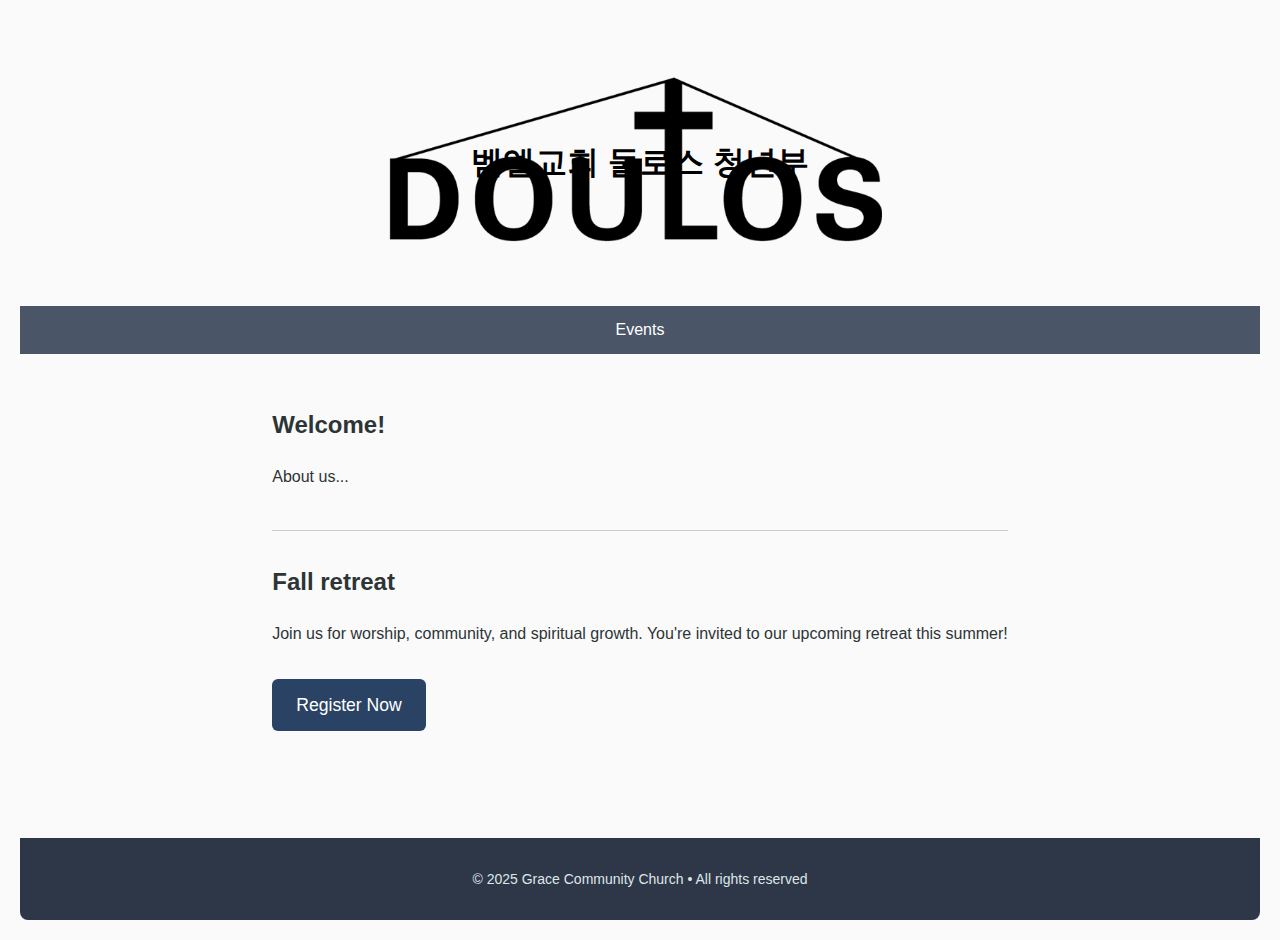
<file: index.html>
<!DOCTYPE html>
<html lang="en">
<head>
  <meta charset="UTF-8" />
  <meta name="viewport" content="width=device-width, initial-scale=1" />
  <title>Bethel Doulos</title>
  <link rel="stylesheet" href="css/style.css" />
</head>
<body>
  <header>
    <h1>벧엘교회 둘로스 청년부</h1>
    <!-- <p>Welcome to a place of worship, love, and service</p> -->
  </header>

  <nav>
    <button class="menu-toggle" aria-label="Toggle menu">☰</button>
    <ul class="menu">
      <!-- <li><a href="#">Home</a></li> -->

      <li class="dropdown">
        <!-- <a href="html/general/about.html">About</a> -->
        <button class="submenu-toggle" aria-label="Toggle About submenu">About</button>
        <ul class="dropdown-content">
          <li><a href="#">Our Mission</a></li>
          <li><a href="#">Leadership</a></li>
          <li><a href="#">Beliefs</a></li>
        </ul>
      </li>
      <!--
      <li class="dropdown">
        <a href="#">Ministries</a>
        <button class="submenu-toggle" aria-label="Toggle Ministries submenu">▼</button>
        <ul class="dropdown-content">
          <li><a href="#">Youth</a></li>
          <li><a href="#">Worship</a></li>
          <li><a href="#">Outreach</a></li>
        </ul>
      </li> -->

      <li class="dropdown">
        <a href="#">Events</a>
        <button class="submenu-toggle" aria-label="Toggle Events submenu">Events</button>
        <ul class="dropdown-content">
          <li><a href="html/retreat2025/home.html">Fall Retreat</a></li>
        </ul>
      </li>

      <!-- <li>
        <a href="html/retreat2025/contact.html">Contact</a>
      </li> -->
    </ul>
  </nav>

  <main>
    <section>
      <h2>Welcome!</h2>
      <p>About us...</p>
    </section>
    
    <section>
      <h2>Fall retreat</h2>
      <p>Join us for worship, community, and spiritual growth. You're invited to our upcoming retreat this summer!</p>
  
      <a class="btn-register" href="html/retreat2025/register.html">Register Now</a>
    </section>
  </main>

  <footer>
    <p>&copy; 2025 Grace Community Church • All rights reserved</p>
  </footer>

  <script src="../js/dropdown.js"></script>
</body>
</html>
</file>
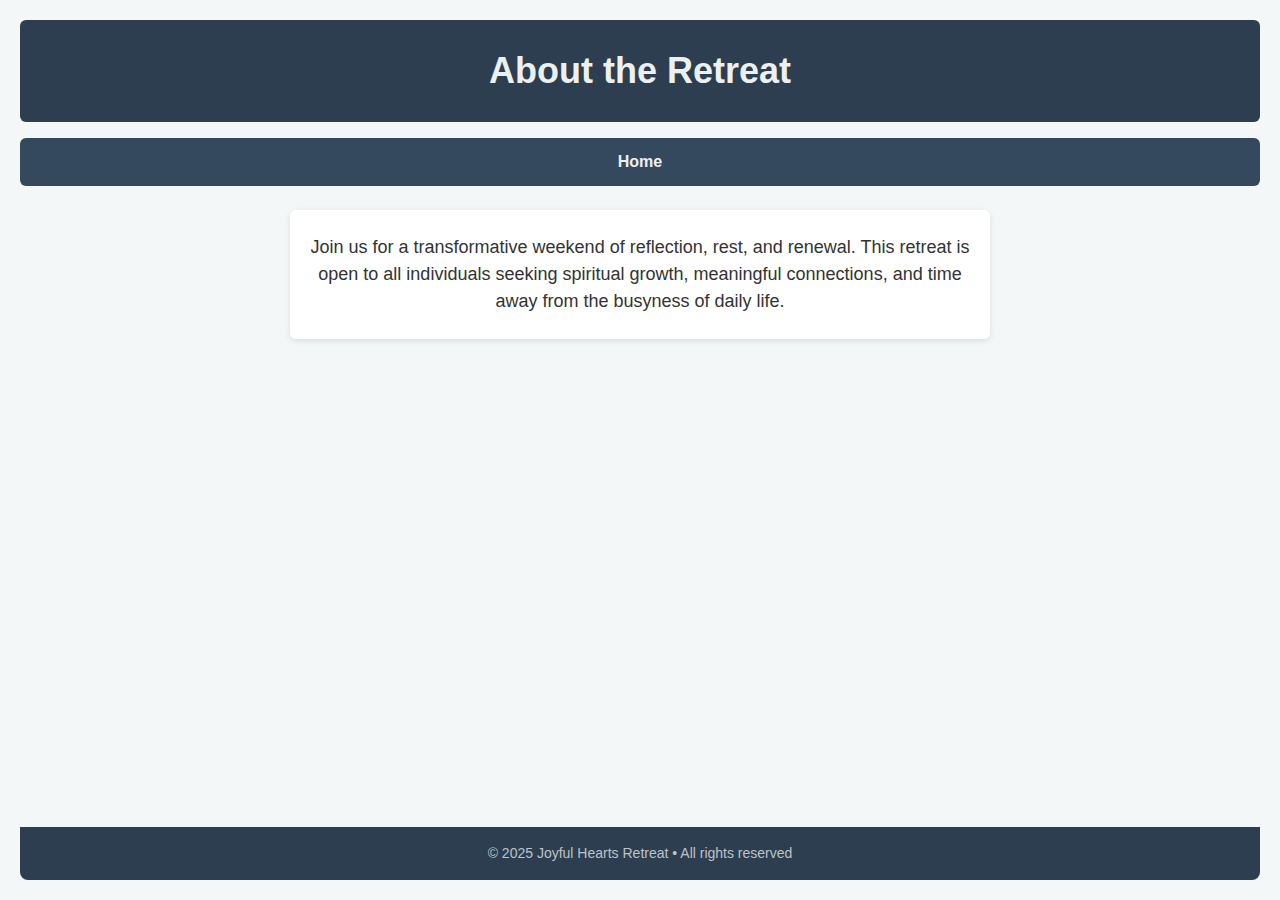
<file: html/general/about.html>
<!DOCTYPE html>
<html lang="en">
<head>
  <meta charset="UTF-8" />
  <meta name="viewport" content="width=device-width, initial-scale=1.0" />
  <title>About the Retreat</title>
  <link rel="stylesheet" href="../../css/general/about.css" />
</head>
<body>
  <header>
    <h1>About the Retreat</h1>
  </header>

  <nav>
    <a href="../../index.html">Home</a>
  </nav>

  <section>
    <p>Join us for a transformative weekend of reflection, rest, and renewal. This retreat is open to all individuals seeking spiritual growth, meaningful connections, and time away from the busyness of daily life.</p>
  </section>

  <footer>
    <p>&copy; 2025 Joyful Hearts Retreat • All rights reserved</p>
  </footer>
</body>
</html>
</file>
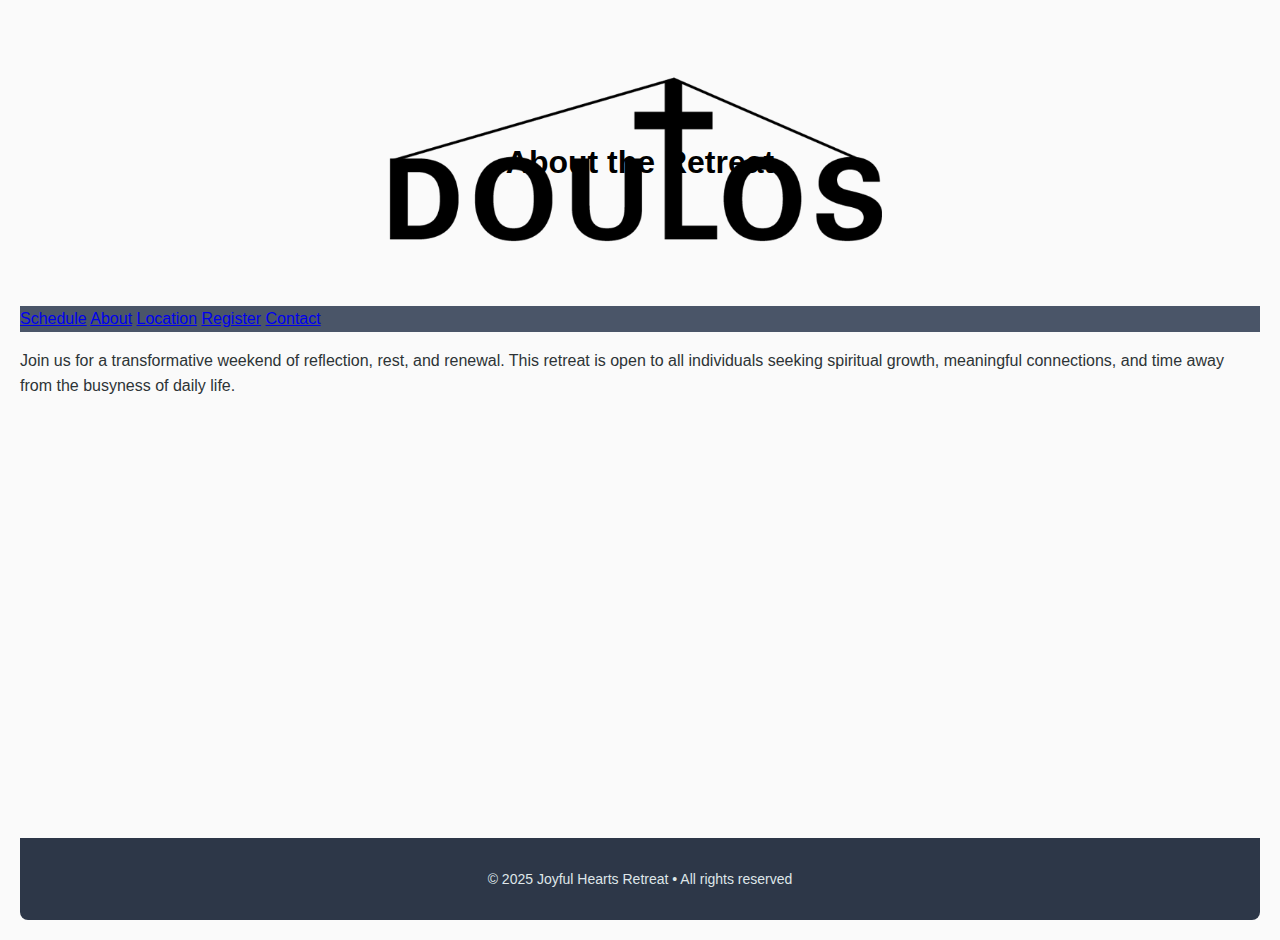
<file: html/retreat2025/about.html>
<!DOCTYPE html>
<html lang="en">
<head>
  <meta charset="UTF-8" />
  <meta name="viewport" content="width=device-width, initial-scale=1.0" />
  <title>About the Retreat</title>
  <link rel="stylesheet" href="../../css/style.css" />
</head>
<body>
  <header>
    <h1>About the Retreat</h1>
  </header>

  <nav>
    <a href="home.html">Schedule</a>
    <a href="about.html">About</a>
    <a href="location.html">Location</a>
    <a href="register.html">Register</a>
    <a href="contact.html">Contact</a>
  </nav>

  <section>
    <p>Join us for a transformative weekend of reflection, rest, and renewal. This retreat is open to all individuals seeking spiritual growth, meaningful connections, and time away from the busyness of daily life.</p>
  </section>

  <footer>
    <p>&copy; 2025 Joyful Hearts Retreat • All rights reserved</p>
  </footer>
</body>
</html>
</file>
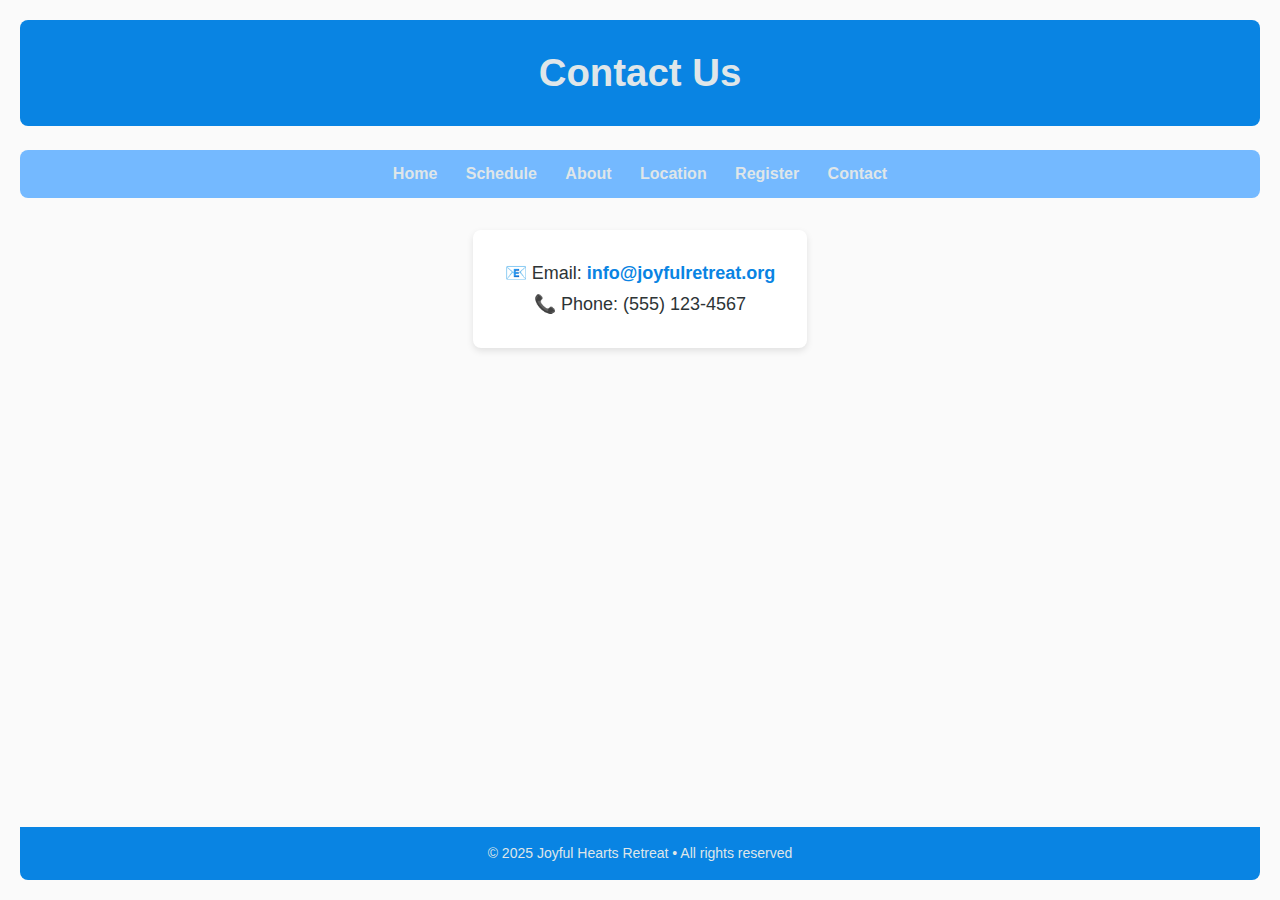
<file: html/retreat2025/contact.html>
<!DOCTYPE html>
<html lang="en">
<head>
  <meta charset="UTF-8" />
  <meta name="viewport" content="width=device-width, initial-scale=1.0" />
  <title>Contact Us</title>
  <link rel="stylesheet" href="../../css/retreat2025/contact.css" />
</head>
<body>
  <header>
    <h1>Contact Us</h1>
  </header>

  <nav>
    <a href="../../index.html">Home</a>
    <a href="home.html">Schedule</a>
    <a href="about.html">About</a>
    <a href="location.html">Location</a>
    <a href="register.html">Register</a>
    <a href="contact.html">Contact</a>
  </nav>

  <section>
    <p>📧 Email: <a href="mailto:info@joyfulretreat.org">info@joyfulretreat.org</a><br>
       📞 Phone: (555) 123-4567
    </p>
  </section>

  <footer>
    <p>&copy; 2025 Joyful Hearts Retreat • All rights reserved</p>
  </footer>
</body>
</html>
</file>
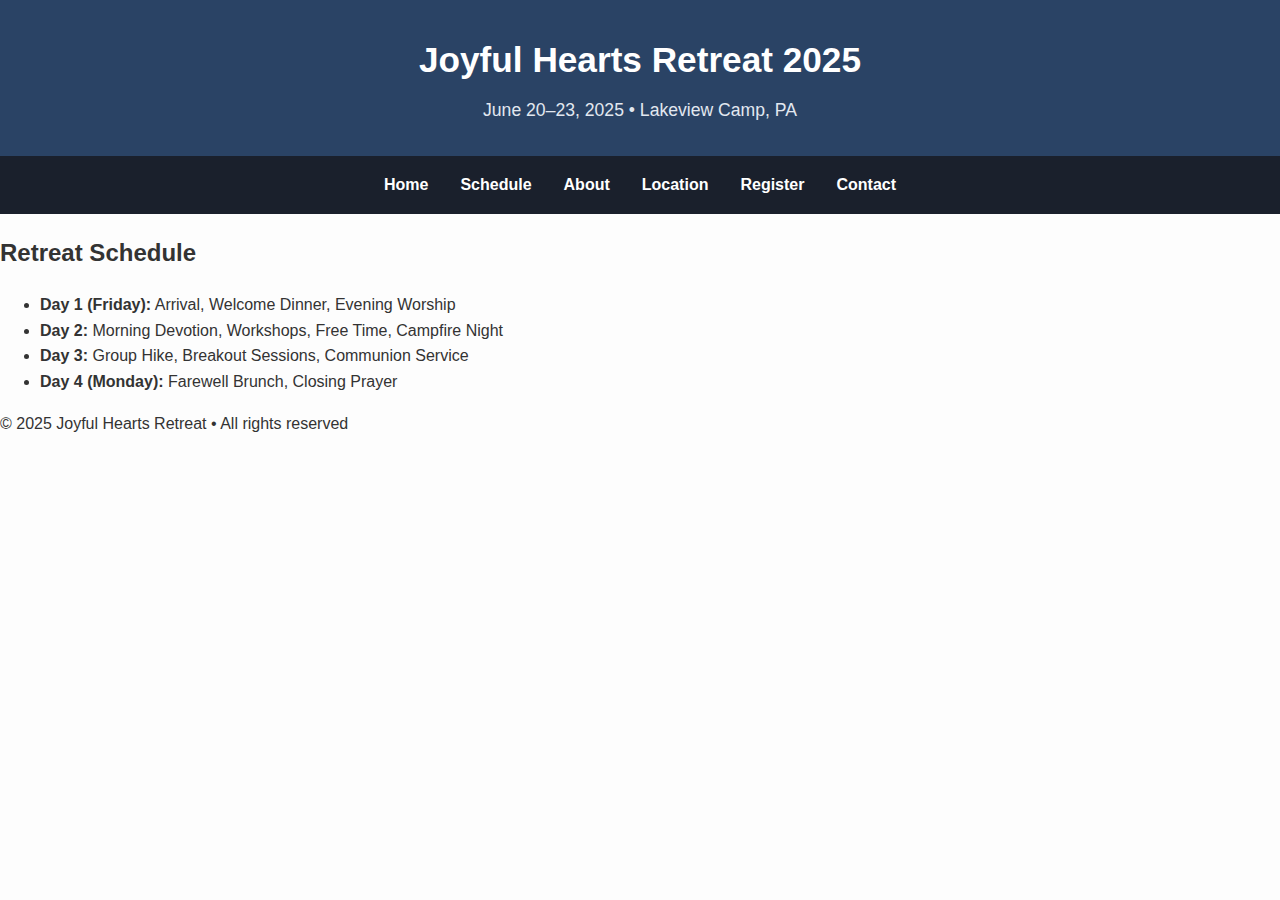
<file: html/retreat2025/home.html>
<!DOCTYPE html>
<html lang="en">
<head>
  <meta charset="UTF-8" />
  <meta name="viewport" content="width=device-width, initial-scale=1.0" />
  <title>Retreat Schedule</title>
  <link rel="stylesheet" href="../../css/retreat2025/home.css" />
</head>
<body>
  <header>
    <h1>Joyful Hearts Retreat 2025</h1>
    <p>June 20–23, 2025 • Lakeview Camp, PA</p>
  </header>

  <nav>
    <a href="../../index.html">Home</a>
    <a href="home.html">Schedule</a>
    <a href="about.html">About</a>
    <a href="location.html">Location</a>
    <a href="register.html">Register</a>
    <a href="contact.html">Contact</a>
  </nav>

  <section>
    <h2>Retreat Schedule</h2>
    <ul>
      <li><strong>Day 1 (Friday):</strong> Arrival, Welcome Dinner, Evening Worship</li>
      <li><strong>Day 2:</strong> Morning Devotion, Workshops, Free Time, Campfire Night</li>
      <li><strong>Day 3:</strong> Group Hike, Breakout Sessions, Communion Service</li>
      <li><strong>Day 4 (Monday):</strong> Farewell Brunch, Closing Prayer</li>
    </ul>
  </section>

  <footer>
    <p>&copy; 2025 Joyful Hearts Retreat • All rights reserved</p>
  </footer>
</body>
</html>
</file>
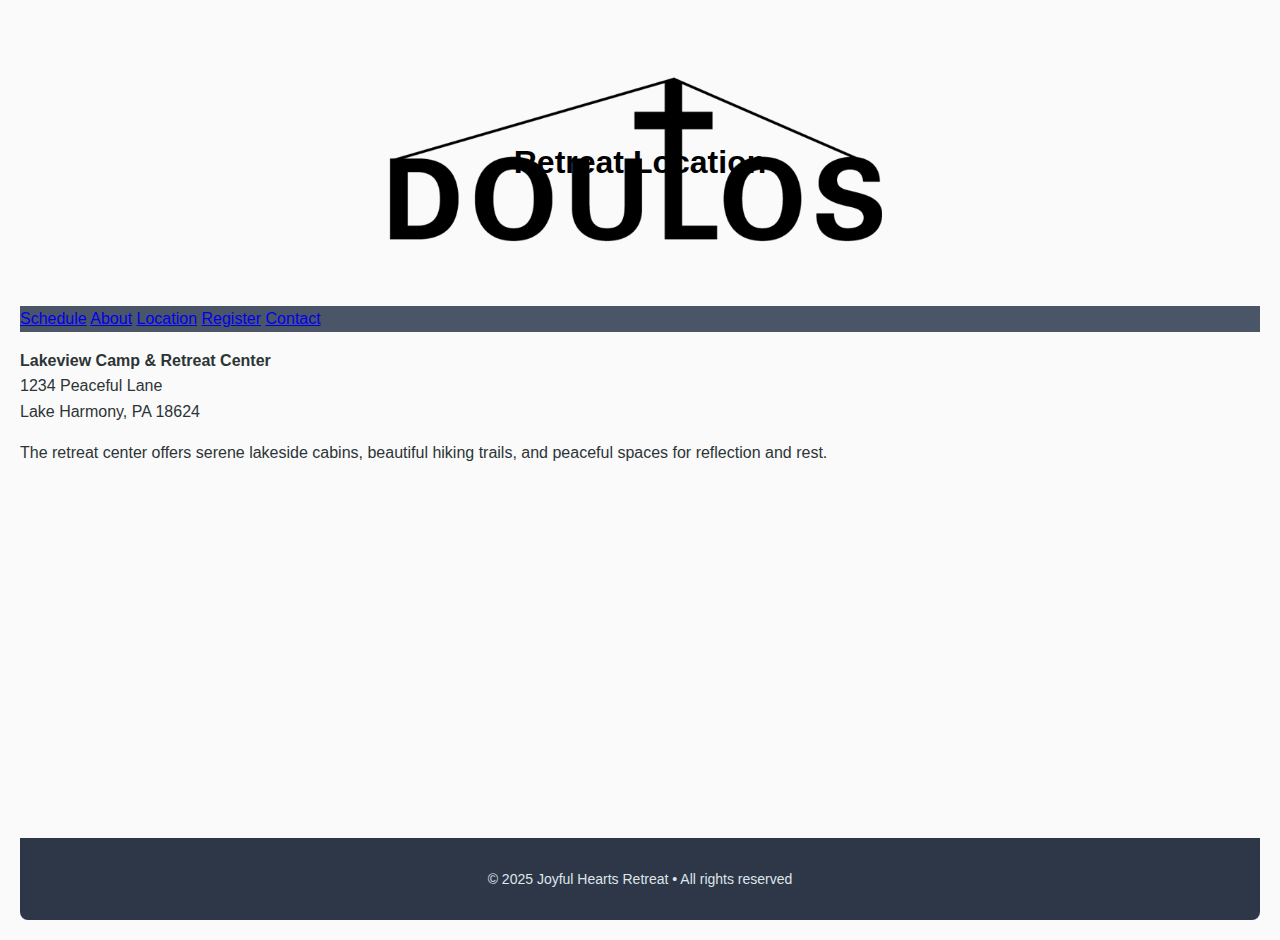
<file: html/retreat2025/location.html>
<!DOCTYPE html>
<html lang="en">
<head>
  <meta charset="UTF-8" />
  <meta name="viewport" content="width=device-width, initial-scale=1.0" />
  <title>Retreat Location</title>
  <link rel="stylesheet" href="../../css/style.css" />
</head>
<body>
  <header>
    <h1>Retreat Location</h1>
  </header>

  <nav>
    <a href="home.html">Schedule</a>
    <a href="about.html">About</a>
    <a href="location.html">Location</a>
    <a href="register.html">Register</a>
    <a href="contact.html">Contact</a>
  </nav>

  <section>
    <p><strong>Lakeview Camp & Retreat Center</strong><br>
    1234 Peaceful Lane<br>
    Lake Harmony, PA 18624</p>
    <p>The retreat center offers serene lakeside cabins, beautiful hiking trails, and peaceful spaces for reflection and rest.</p>
  </section>

  <footer>
    <p>&copy; 2025 Joyful Hearts Retreat • All rights reserved</p>
  </footer>
</body>
</html>
</file>
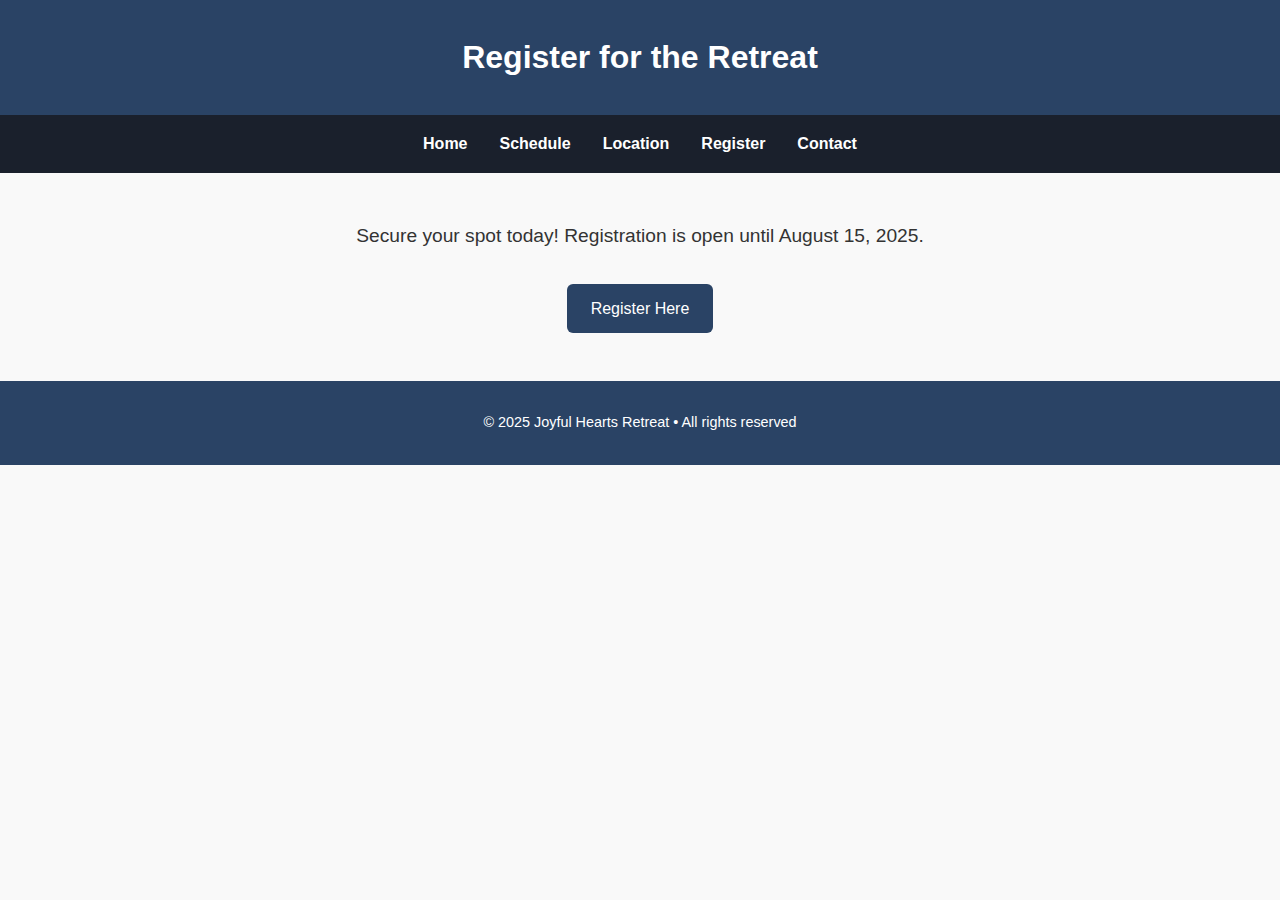
<file: html/retreat2025/register.html>
<!DOCTYPE html>
<html lang="en">
<head>
  <meta charset="UTF-8" />
  <meta name="viewport" content="width=device-width, initial-scale=1.0" />
  <title>Register</title>
  <link rel="stylesheet" href="../../css/retreat2025/registration.css" />
</head>
<body>
  <header>
    <h1>Register for the Retreat</h1>
  </header>

  <nav>
    <a href="../../index.html">Home</a>
    <a href="schedule.html">Schedule</a>
    <a href="location.html">Location</a>
    <a href="register.html">Register</a>
    <a href="contact.html">Contact</a>
  </nav>

  <section>
    <p>Secure your spot today! Registration is open until August 15, 2025.</p>
    <a class="btn" href="https://your-registration-form-link.com" target="_blank">Register Here</a>
  </section>

  <footer>
    <p>&copy; 2025 Joyful Hearts Retreat • All rights reserved</p>
  </footer>
</body>
</html>
</file>
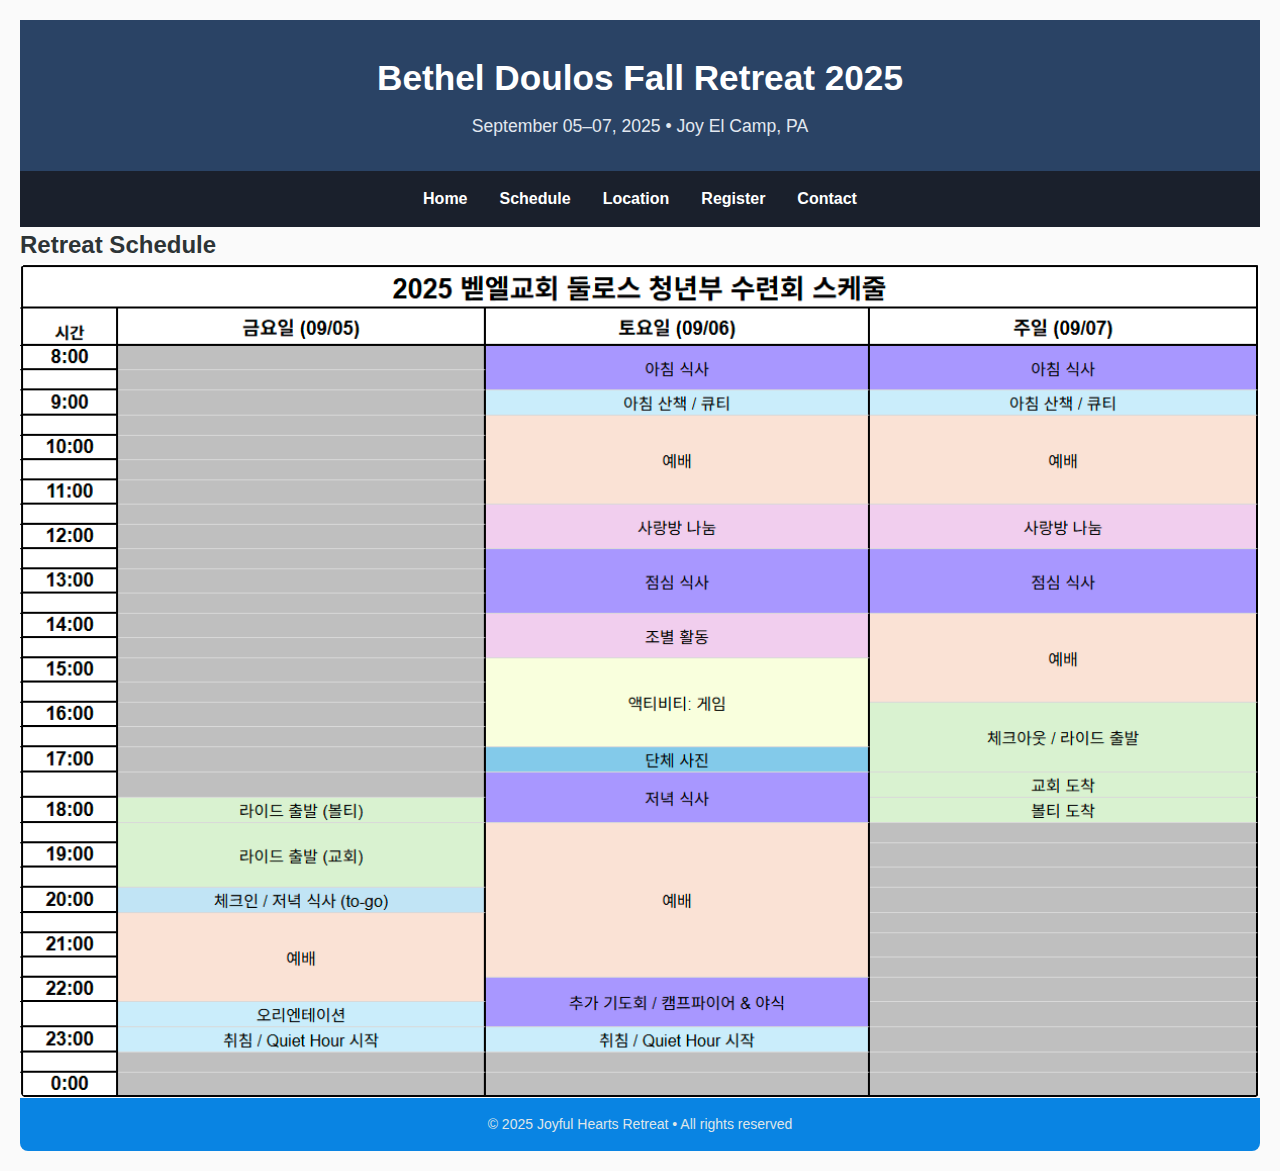
<file: html/retreat2025/schedule.html>
<!DOCTYPE html>
<html lang="en">
<head>
  <meta charset="UTF-8" />
  <meta name="viewport" content="width=device-width, initial-scale=1.0" />
  <title>Retreat Schedule</title>
  <link rel="stylesheet" href="../../css/retreat2025/schedule.css" />
</head>
<body>
  <header>
    <h1>Bethel Doulos Fall Retreat 2025</h1>
    <p>September 05–07, 2025 • Joy El Camp, PA</p>
  </header>

  <nav>
    <a href="../../index.html">Home</a>
    <a href="schedule.html">Schedule</a>
    <a href="location.html">Location</a>
    <a href="register.html">Register</a>
    <a href="contact.html">Contact</a>
  </nav>

  <section>
    <h2>Retreat Schedule</h2>
    <img src="../../images/retreat_schedule_2025.png" alt="Joy El Retreat 2025 Schedule" class="schedule-image">
  </section>

  <footer>
    <p>&copy; 2025 Joyful Hearts Retreat • All rights reserved</p>
  </footer>
</body>
</html>
</file>
<file: css/style.css>
/* Basic styling */
body {
  font-family: Arial, sans-serif;
  margin: 0;
  background-color: #f8fafc;
  color: #2d3748;
}

header{
  background-image: url('../images/Doulos_logo.png');
  background-size: contain;
  background-position: center;
  background-repeat: no-repeat;
  color: black;
  text-align: center;
  padding: 6rem 1rem;
  position: relative;
}

/* Footer sticks to bottom */
footer {
  flex-shrink: 0; /* prevent footer from shrinking */
  background-color: #2d3748;
  color: #dfe6e9;
  text-align: center;
  padding: 1rem;
  font-size: 0.875rem;
  border-radius: 0 0 8px 8px;
  margin-top: auto; /* pushes footer down */
}

nav {
  background-color: #4a5568;
  position: relative;
}

/* Menu styles */
.menu {
  list-style: none;
  margin: 0;
  padding: 0;
  display: flex;
  flex-wrap: nowrap;
  justify-content: center;
}

.menu li {
  position: relative;
}

.menu a, .submenu-toggle {
  display: block;
  padding: 1rem 1.25rem;
  color: white;
  text-decoration: none;
  cursor: pointer;
  user-select: none;
  background: none;
  border: none;
  font-size: 1rem;
  line-height: 1;
}

.menu a:hover, .submenu-toggle:hover {
  background-color: #2b6cb0;
}

/* Dropdown Content */
.dropdown-content {
  display: none;
  position: absolute;
  background-color: #2d3748;
  min-width: 160px;
  top: 100%;
  left: 0;
  border-radius: 0 0 4px 4px;
  z-index: 1000;
  box-shadow: 0 4px 6px rgba(0,0,0,0.1);
}

.dropdown-content li a {
  padding: 0.75rem 1rem;
  white-space: nowrap;
}

.dropdown-content li a:hover {
  background-color: #2b6cb0;
}

/* Show dropdown when .open is added */
.dropdown.open > .dropdown-content {
  display: block;
}

/* Mobile menu toggle button */
.menu-toggle {
  display: none;
  background: none;
  border: none;
  color: white;
  font-size: 2rem;
  padding: 1rem;
  cursor: pointer;
}

/* Responsive: Mobile styles */
@media (max-width: 768px) {
  .menu-toggle {
    display: block;
  }
  .menu {
    display: none;
    flex-direction: column;
    width: 100%;
    background-color: #4a5568;
  }
  .menu.show {
    display: flex;
  }
  .menu li {
    width: 100%;
  }
  .dropdown-content {
    position: static;
    box-shadow: none;
    border-radius: 0;
  }
  .dropdown.open > .dropdown-content {
    display: block;
  }
  .submenu-toggle {
    float: right;
    font-size: 1rem;
    line-height: 1;
    padding-left: 0.5rem;
    display: none;
  }
}

/* Desktop: dropdown on hover */
@media (min-width: 769px) {
  .submenu-toggle {
    display: none;
  }
  .dropdown:hover > .dropdown-content {
    display: block;
  }
  
  /* Main Content */
  main {
    max-width: 900px;
    margin: 2rem auto;
    padding: 0 1rem;
  }
/* 
  main section {
    margin-bottom: 3rem;
  }

  main h2 {
    color: #2a4365;
    font-size: 1.75rem;
    margin-bottom: 1rem;
  }

  main p {
    font-size: 1.1rem;
  } */

  /* Make sure html and body fill the viewport */
  html, body {
    height: 100%;
    margin: 0;
    padding: 0;
  }

  /* Body as flex container */
  body {
    display: flex;
    flex-direction: column;
    min-height: 100vh; /* full viewport height */
    font-family: 'Arial', sans-serif;
    background: #fafafa;
    color: #2d3436;
    line-height: 1.6;
    padding: 20px;
  }

  /* Main content takes all available space */
  main, section {
    flex: 1 0 auto;
  }
  
  /* section border */
  section {
    border-bottom: 1px solid #ccc;
    padding-bottom: 1.5rem;
    margin-bottom: 2rem;
  }
  
  /* Optional: Remove border from last section */
  section:last-of-type {
    border-bottom: none;
  }

}

/* Register Button */
.btn-register {
  display: inline-block;
  background-color: #2a4365;
  color: white;
  padding: 0.75rem 1.5rem;
  text-decoration: none;
  font-size: 1.1rem;
  border-radius: 6px;
  transition: background-color 0.3s ease;
  margin-top: 1rem;
}

.btn-register:hover {
  background-color: #1e3654;
}
</file>
<file: css/retreat2025/home.css>
/* Base styles */
body {
    margin: 0;
    font-family: 'Segoe UI', Tahoma, Geneva, Verdana, sans-serif;
    background-color: #fdfdfd;
    color: #333;
    line-height: 1.6;
  }
  
  /* Header */
  header {
    background-color: #2a4365;
    color: white;
    padding: 2rem 1rem;
    text-align: center;
  }
  
  header h1 {
    margin: 0;
    font-size: 2.2rem;
  }
  
  header p {
    margin: 0.5rem 0 0;
    font-size: 1.1rem;
    color: #e2e8f0;
  }
  
  /* Navigation */
  nav {
    background-color: #1a202c;
    display: flex;
    justify-content: center;
    flex-wrap: wrap;
    padding: 0.5rem;
  }
  
  nav a {
    color: white;
    text-decoration: none;
    margin: 0.5rem 1rem;
    font-weight: bold;
    transition: color 0.3s;
  }
  
  nav a:hover {
    color: #cbd5e0;
  }
  
  /* Ma*
</file>
<file: css/retreat2025/registration.css>
/* Global styles */
body {
    margin: 0;
    font-family: 'Segoe UI', Tahoma, Geneva, Verdana, sans-serif;
    background-color: #f9f9f9;
    color: #333;
    line-height: 1.6;
  }
  
  /* Header */
  header {
    background-color: #2a4365;
    color: white;
    padding: 2rem 1rem;
    text-align: center;
  }
  
  header h1 {
    margin: 0;
    font-size: 2rem;
  }
  
  /* Navigation */
  nav {
    background-color: #1a202c;
    display: flex;
    justify-content: center;
    flex-wrap: wrap;
    padding: 0.5rem;
  }
  
  nav a {
    color: white;
    text-decoration: none;
    margin: 0.5rem 1rem;
    font-weight: bold;
    transition: color 0.3s;
  }
  
  nav a:hover {
    color: #cbd5e0;
  }
  
  /* Main content section */
  section {
    max-width: 700px;
    margin: 3rem auto;
    padding: 0 1rem;
    text-align: center;
  }
  
  section p {
    font-size: 1.2rem;
    margin-bottom: 2rem;
  }
  
  /* Button styling */
  .btn {
    display: inline-block;
    background-color: #2a4365;
    color: white;
    padding: 0.75rem 1.5rem;
    text-decoration: none;
    font-size: 1rem;
    border-radius: 6px;
    transition: background-color 0.3s;
  }
  
  .btn:hover {
    background-color: #1e3654;
  }
  
  /* Footer */
  footer {
    background-color: #2a4365;
    color: white;
    text-align: center;
    padding: 1rem;
    margin-top: 3rem;
    font-size: 0.9rem;
  }
</file>
<file: css/retreat2025/schedule.css>
/* Base styles */
* {
    box-sizing: border-box;
    margin: 0;
    padding: 0;
  }

  body {
    font-family: 'Arial', sans-serif;
    background: #fafafa;
    color: #2d3436;
    line-height: 1.5;
    padding: 20px;
    min-height: 100vh;
    display: flex;
    flex-direction: column;
  }
  
  /* Header */
  header {
    background-color: #2a4365;
    color: white;
    padding: 2rem 1rem;
    text-align: center;
  }
  
  header h1 {
    margin: 0;
    font-size: 2.2rem;
  }
  
  header p {
    margin: 0.5rem 0 0;
    font-size: 1.1rem;
    color: #e2e8f0;
  }
  
  /* Navigation */
  nav {
    background-color: #1a202c;
    display: flex;
    justify-content: center;
    flex-wrap: wrap;
    padding: 0.5rem;
  }
  
  nav a {
    color: white;
    text-decoration: none;
    margin: 0.5rem 1rem;
    font-weight: bold;
    transition: color 0.3s;
  }
  
  nav a:hover {
    color: #cbd5e0;
  }
  
  /* Footer */
  footer {
    background-color: #0984e3;
    color: #dfe6e9;
    text-align: center;
    padding: 1rem;
    margin-top: auto;
    font-size: 0.875rem;
    border-radius: 0 0 8px 8px;
  }

  .schedule-image {
    width: 100%;
    max-width: 1300px;
    height: auto;
    display: block;
    margin: auto;
    border-radius: 8px;
  }
  
  /* ========== MOBILE STYLES ========== */
@media (max-width: 768px) {
  .schedule-image {
    width: 100%;
    max-width: 100%;
  }
}
</file>
<file: css/general/about.css>
/* Reset and base */
* {
    box-sizing: border-box;
    margin: 0;
    padding: 0;
  }
  
  body {
    font-family: 'Segoe UI', Tahoma, Geneva, Verdana, sans-serif;
    background-color: #f4f7f8;
    color: #333;
    line-height: 1.5;
    padding: 20px;
    min-height: 100vh;
    display: flex;
    flex-direction: column;
  }
  
  /* Header */
  header {
    background-color: #2c3e50;
    color: #ecf0f1;
    padding: 1.5rem 1rem;
    text-align: center;
    margin-bottom: 1rem;
    border-radius: 6px;
  }
  
  header h1 {
    font-size: 2.25rem;
    font-weight: 700;
  }
  
  /* Navigation */
  nav {
    background-color: #34495e;
    padding: 0.75rem 1rem;
    border-radius: 6px;
    margin-bottom: 1.5rem;
    text-align: center;
  }
  
  nav a {
    color: #ecf0f1;
    text-decoration: none;
    margin: 0 1rem;
    font-weight: 600;
    font-size: 1rem;
    transition: color 0.3s ease;
  }
  
  nav a:hover,
  nav a:focus {
    color: #1abc9c;
    outline: none;
  }
  
  /* Section */
  section {
    background-color: #ffffff;
    padding: 1.5rem 1rem;
    border-radius: 6px;
    max-width: 700px;
    margin: 0 auto 2rem;
    box-shadow: 0 2px 6px rgba(0,0,0,0.1);
    font-size: 1.125rem;
    text-align: center;
  }
  
  /* Footer */
  footer {
    background-color: #2c3e50;
    color: #bdc3c7;
    text-align: center;
    padding: 1rem;
    margin-top: auto;
    font-size: 0.875rem;
    border-radius: 0 0 8px 8px;
  }
</file>
<file: css/retreat2025/contact.css>
/* Reset and base styles */
* {
    box-sizing: border-box;
    margin: 0;
    padding: 0;
  }
  
  body {
    font-family: 'Arial', sans-serif;
    background: #fafafa;
    color: #2d3436;
    line-height: 1.5;
    padding: 20px;
    min-height: 100vh;
    display: flex;
    flex-direction: column;
  }
  
  /* Header */
  header {
    background-color: #0984e3;
    color: #dfe6e9;
    padding: 1.5rem;
    text-align: center;
    border-radius: 8px;
    margin-bottom: 1.5rem;
  }
  
  header h1 {
    font-size: 2.4rem;
    font-weight: 700;
  }
  
  /* Navigation */
  nav {
    background-color: #74b9ff;
    padding: 0.75rem 1rem;
    border-radius: 8px;
    margin-bottom: 2rem;
    text-align: center;
  }
  
  nav a {
    color: #dfe6e9;
    text-decoration: none;
    margin: 0 12px;
    font-weight: 600;
    font-size: 1rem;
    transition: color 0.3s ease;
  }
  
  nav a:hover,
  nav a:focus {
    color: #0984e3;
    outline: none;
  }
  
  /* Section */
  section {
    background-color: #ffffff;
    max-width: 650px;
    margin: 0 auto 3rem;
    padding: 1.8rem 2rem;
    border-radius: 8px;
    box-shadow: 0 3px 7px rgba(0, 0, 0, 0.1);
    font-size: 1.125rem;
    text-align: center;
    color: #2d3436;
  }
  
  section p {
    line-height: 1.7;
    font-weight: 500;
  }
  
  section a {
    color: #0984e3;
    text-decoration: none;
    font-weight: 600;
  }
  
  section a:hover,
  section a:focus {
    text-decoration: underline;
    outline: none;
  }
  
  /* Footer */
  footer {
    background-color: #0984e3;
    color: #dfe6e9;
    text-align: center;
    padding: 1rem;
    margin-top: auto;
    font-size: 0.875rem;
    border-radius: 0 0 8px 8px;
  }
</file>
